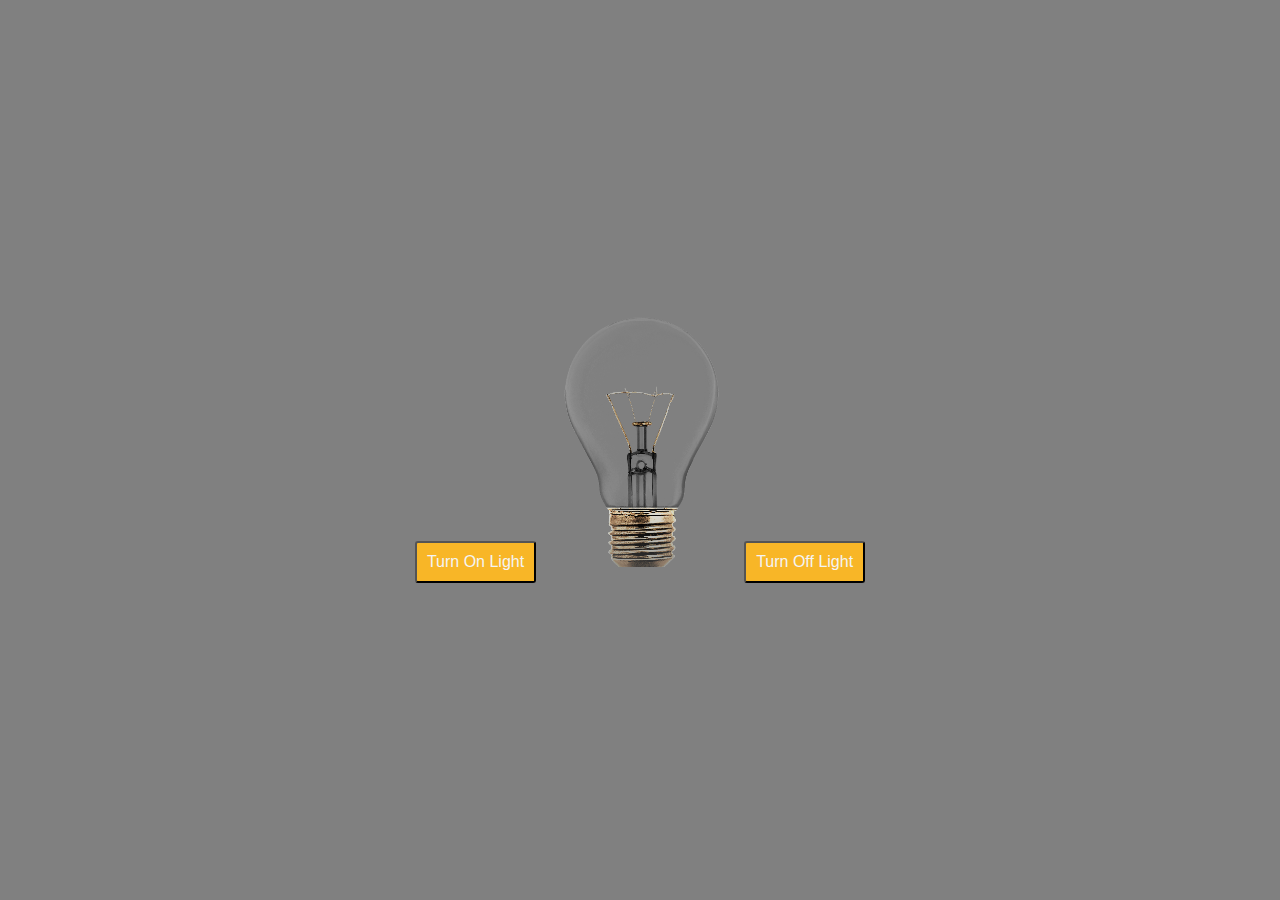
<file: lightOnOff/index.html>
<!DOCTYPE html>
<html lang="en">
<head>
    <meta charset="UTF-8">
    <meta http-equiv="X-UA-Compatible" content="IE=edge">
    <meta name="viewport" content="width=device-width, initial-scale=1.0">
    <title>Light On/Off</title>
    <link rel="stylesheet" href="style.css">
</head>
<body>
    <div id="main">
        <button onclick="document.getElementById('myImage').src='images/lightOn.png'">Turn On Light</button>
        <img src="images/lightOff.png" alt="lightOffPic" id="myImage">
        <button onclick="document.getElementById('myImage').src='images/lightOff.png'">Turn Off Light</button>
    </div>
</body>
</html>
</file>
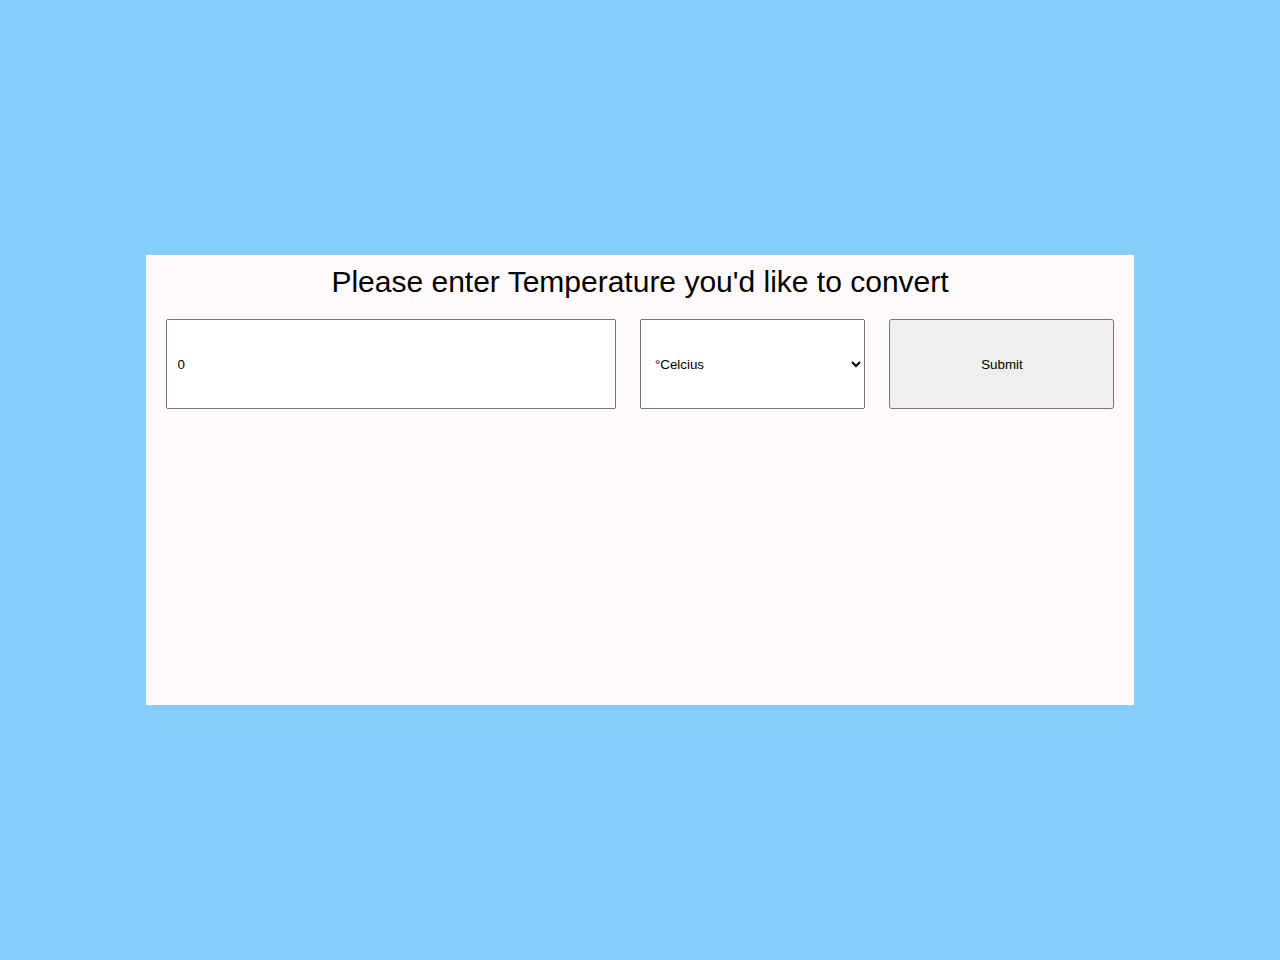
<file: temperatureConverter/index.html>
<!DOCTYPE html>
<html lang="en">
<head>
    <meta charset="UTF-8">
    <meta http-equiv="X-UA-Compatible" content="IE=edge">
    <meta name="viewport" content="width=device-width, initial-scale=1.0">
    <link rel="stylesheet" href="style.css">
    <title>Temperature Converter</title>
</head>
<body>
    <form id="tempCalc" onsubmit="calculateTemp(); return false">
        <label for="tempInput">Please enter Temperature you'd like to convert</label><br/>
        <input type="number" name="tempInput" id="tempInput" value="0">

        <select name="tempType" id="tempType">
            <option value="celc">°Celcius</option>
            <option value="fahr">°Fahrenheit</option>
        </select>

        <input type="submit" name="temp" id="submit"><br/>

        <span id="resultContainer"></span>
    </form>
    <script src="script.js"></script>
</body>
</html>
</file>
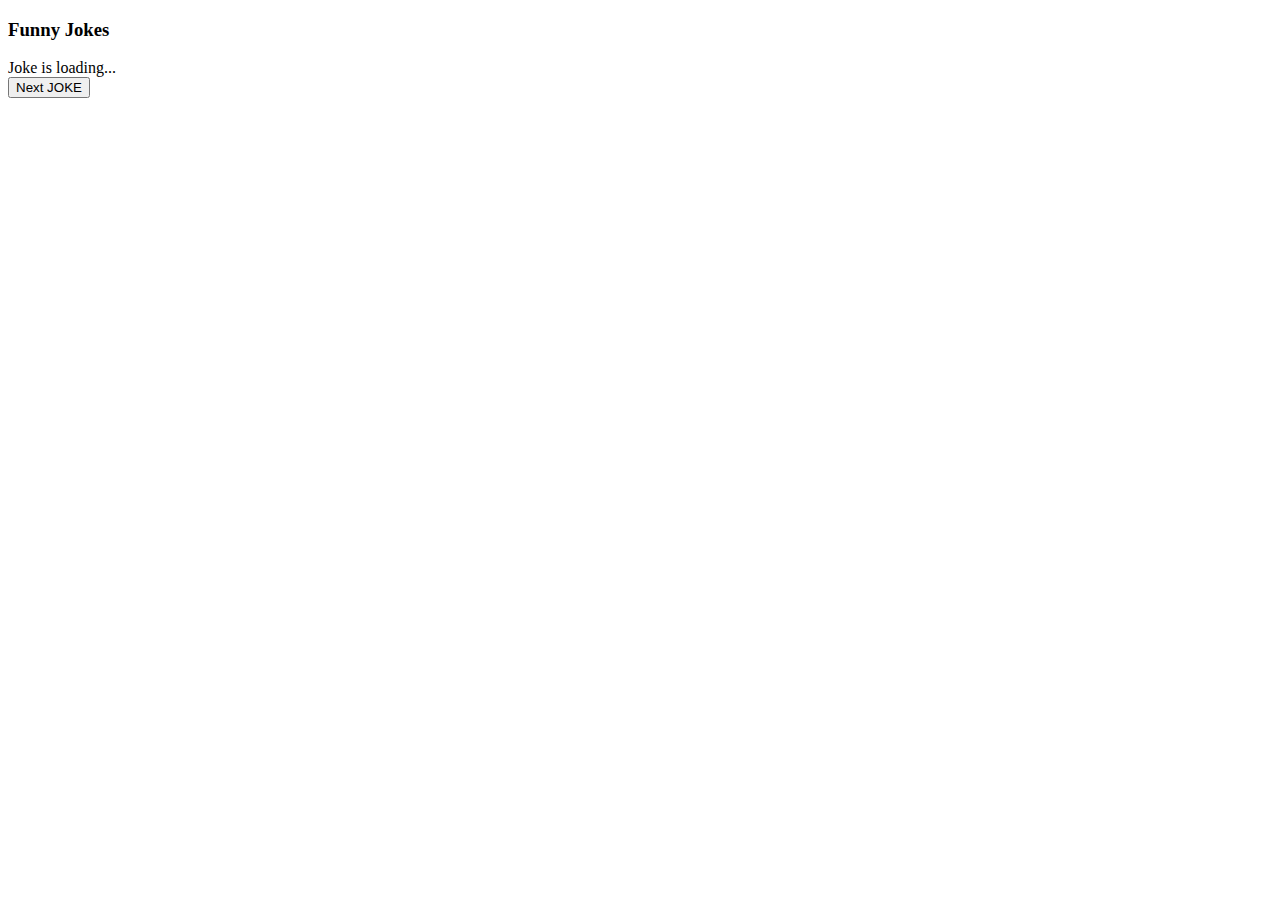
<file: jokes/jokes.html>
<!DOCTYPE html>
<html lang="en">
<head>
    <meta charset="UTF-8">
    <meta http-equiv="X-UA-Compatible" content="IE=edge">
    <meta name="viewport" content="width=device-width, initial-scale=1.0">
    <title>Best Jokes</title>
</head>
<body>
    <div class="container">
        <h3>Funny Jokes</h3>
        <div id="joke" class="joke">Joke is loading...</div>
        <button id="jokeBtn" class="btn">Next JOKE</button>
    </div>

    <script src="script.js"></script>
</body>
</html>
</file>
<file: lightOnOff/style.css>
*{
    margin: 0;
    padding: 0;
    box-sizing: border-box;
}
body{
    height: 100vh;
    background: gray;
    display: flex;
    align-items: center;
    text-align: center;
    justify-content: center;
    color: #fff;
}
#main{
    width: auto;
}
button{
    display: inline-block;
    background: #f8b627;
    color: #f4f4f4;
    font-size: 16px;
    font-weight: normal;
    text-align: center;
    border-radius: 3px;
    transition: 400ms;
    text-decoration: none;
    padding: 10px;
    z-index: 100000;
}
img{
    width: 200px;
}
#myImage{
    width: 200px;
}
</file>
<file: temperatureConverter/style.css>
*{
    margin: 10px;
    padding: 10px;
    box-sizing: border-box;
    font-family: "Mulish",sans-serif;
}
body{
    background-color: lightskyblue;
    width: auto;
    height: 100vh;
    display: grid;
    place-items: center;
}
form{
    background-color: snow;
    height: 50vh;
    width: auto;
    text-align: center;
}
#tempCalc label{
    font-size: 30px;
}
#tempInput{
    height: 10vh;
    width: 50vh;
    margin-top: 20px;
}
#tempType{
    height: 10vh;
    width: 25vh;
    margin-top: 20px;
}
#submit{
    height: 10vh;
    width: 25vh;
    margin-top: 20px;
}
#tempCalc span{
    font-size: 30px;
}
</file>
